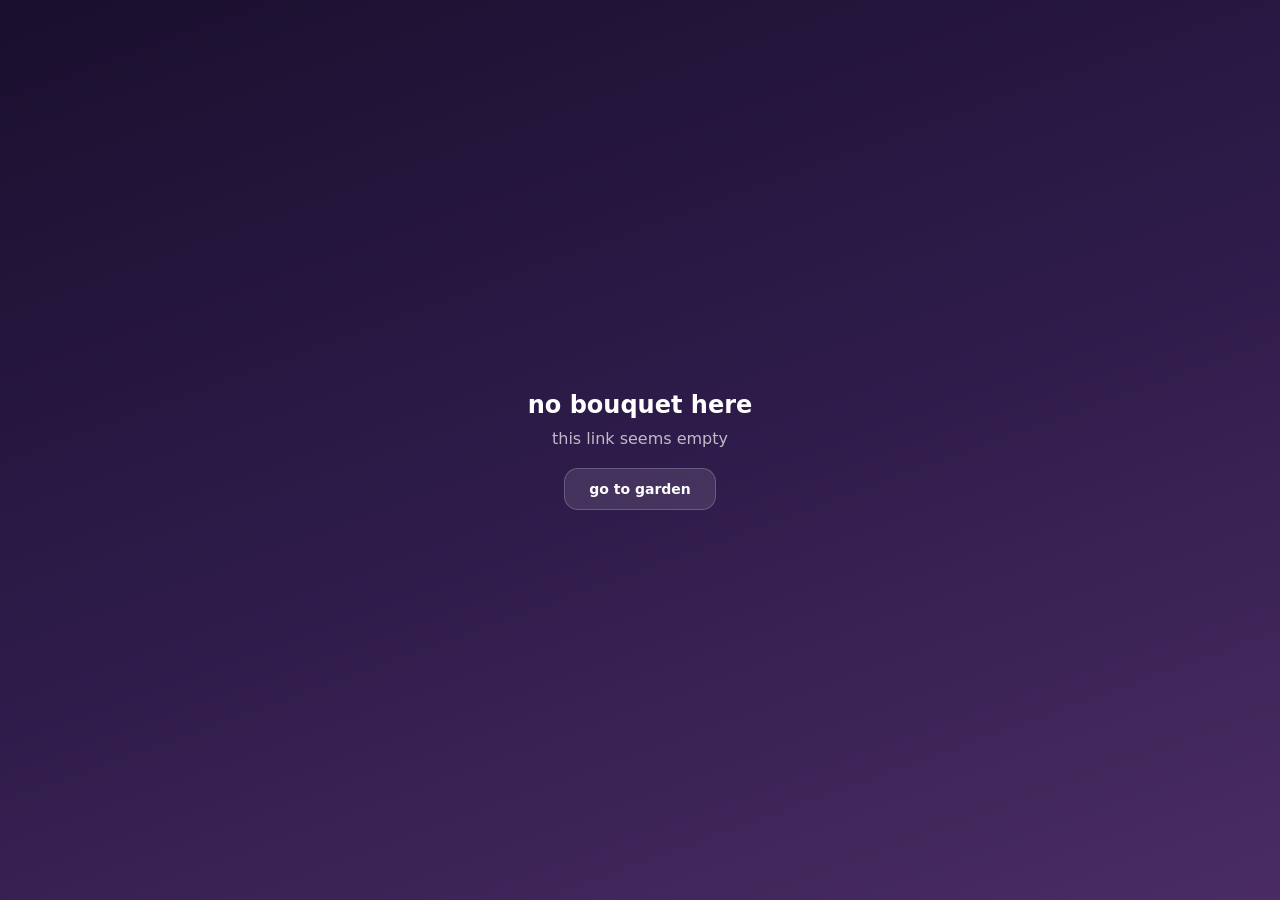
<file: view.html>
<!DOCTYPE html>
<html lang="en">
<head>
  <meta charset="UTF-8">
  <meta name="viewport" content="width=device-width, initial-scale=1.0">
  <meta name="theme-color" content="#1a0f2e">
  <title>A Bouquet From Nirvii</title>
  <link rel="stylesheet" href="style.css">
  <link rel="stylesheet" href="animations.css">
  <style>
    body {
      background: linear-gradient(160deg, #1a0f2e, #2e1b4a, #4a2c63);
      min-height: 100vh;
      overflow: auto;
    }
    
    .view-container {
      min-height: 100vh;
      display: flex;
      flex-direction: column;
      align-items: center;
      justify-content: center;
      padding: 20px;
      position: relative;
      overflow: hidden;
    }
    
    .view-sparkle {
      position: absolute;
      background: #fff;
      border-radius: 50%;
      pointer-events: none;
    }
    
    .view-heart {
      position: absolute;
      pointer-events: none;
      animation: heartRise 6s linear infinite;
    }
    
    @keyframes heartRise {
      0% { transform: translateY(100vh) scale(0.5); opacity: 0; }
      10% { opacity: 1; }
      90% { opacity: 1; }
      100% { transform: translateY(-100px) scale(1.2); opacity: 0; }
    }
    
    .view-title {
      font-size: 32px;
      font-weight: 900;
      color: white;
      text-align: center;
      text-transform: lowercase;
      margin-bottom: 8px;
      animation: fadeRise 1s ease-out;
      z-index: 5;
      position: relative;
    }
    
    .view-subtitle {
      color: #f5d88b;
      font-size: 15px;
      text-transform: lowercase;
      margin-bottom: 20px;
      animation: fadeRise 1.2s ease-out;
      z-index: 5;
      position: relative;
    }
    
    .view-bouquet-wrap {
      background: rgba(255,255,255,0.08);
      border-radius: 30px;
      padding: 20px;
      backdrop-filter: blur(10px);
      border: 1px solid rgba(255,255,255,0.15);
      max-width: 380px;
      width: 100%;
      animation: bouquetSlideIn 1.4s cubic-bezier(0.34, 1.56, 0.64, 1);
      z-index: 5;
      position: relative;
      box-shadow: 0 30px 80px rgba(0,0,0,0.4);
    }
    
    @keyframes bouquetSlideIn {
      from { opacity: 0; transform: translateY(60px) scale(0.7); }
      to { opacity: 1; transform: translateY(0) scale(1); }
    }
    
    .view-bouquet-wrap svg {
      width: 100%;
      height: auto;
      max-height: 400px;
      filter: drop-shadow(0 10px 30px rgba(0,0,0,0.4));
    }
    
    .view-note-card {
      background: linear-gradient(135deg, rgba(242,168,204,0.15), rgba(201,178,245,0.15));
      border: 1px solid rgba(242,168,204,0.3);
      border-radius: 24px;
      padding: 20px;
      margin-top: 20px;
      max-width: 380px;
      width: 100%;
      animation: fadeRise 1.6s ease-out;
      z-index: 5;
      position: relative;
    }
    
    .view-note-label {
      font-size: 11px;
      color: #f5d88b;
      text-transform: lowercase;
      font-weight: 700;
      margin-bottom: 8px;
      letter-spacing: 1px;
    }
    
    .view-note-text {
      font-size: 17px;
      line-height: 1.5;
      color: white;
      text-transform: lowercase;
      font-style: italic;
    }
    
    .view-details {
      display: flex;
      gap: 8px;
      flex-wrap: wrap;
      justify-content: center;
      margin-top: 16px;
      z-index: 5;
      position: relative;
      animation: fadeRise 1.8s ease-out;
    }
    
    .view-detail-chip {
      background: rgba(255,255,255,0.1);
      padding: 6px 12px;
      border-radius: 99px;
      font-size: 11px;
      color: white;
      text-transform: lowercase;
      border: 1px solid rgba(255,255,255,0.15);
    }
    
    .view-signature {
      margin-top: 20px;
      color: white;
      font-size: 18px;
      font-weight: 700;
      text-transform: lowercase;
      z-index: 5;
      position: relative;
      animation: fadeRise 2s ease-out;
      text-align: center;
    }
    
    .view-signature-sub {
      color: rgba(255,255,255,0.6);
      font-size: 13px;
      text-transform: lowercase;
      margin-top: 4px;
    }
    
    .view-back-btn {
      margin-top: 24px;
      background: rgba(255,255,255,0.1);
      border: 1px solid rgba(255,255,255,0.2);
      color: white;
      padding: 12px 24px;
      border-radius: 14px;
      font-size: 14px;
      font-weight: 700;
      cursor: pointer;
      text-transform: lowercase;
      z-index: 5;
      position: relative;
      text-decoration: none;
      display: inline-block;
    }
    
    .view-empty {
      text-align: center;
      color: white;
      padding: 40px 20px;
    }
    
    .view-empty h2 {
      font-size: 24px;
      text-transform: lowercase;
      margin-bottom: 10px;
    }
    
    .view-empty p {
      color: rgba(255,255,255,0.7);
      text-transform: lowercase;
    }
  </style>
</head>
<body>

<div class="view-container" id="viewContainer">
  <div class="view-empty">
    <h2>loading bouquet...</h2>
  </div>
</div>

<script src="plants.js"></script>
<script src="bouquet.js"></script>
<script>
  // Parse URL for bouquet data
  function parseHash() {
    var hash = window.location.hash.substr(1);
    if (!hash) return null;
    try {
      var decoded = atob(hash);
      return JSON.parse(decoded);
    } catch(e) {
      return null;
    }
  }
  
  function darkenColor(hex, percent) {
    var num = parseInt(hex.replace('#', ''), 16);
    var r = Math.max(0, (num >> 16) - Math.round(255 * percent / 100));
    var g = Math.max(0, ((num >> 8) & 0x00FF) - Math.round(255 * percent / 100));
    var b = Math.max(0, (num & 0x0000FF) - Math.round(255 * percent / 100));
    return '#' + ((1 << 24) + (r << 16) + (g << 8) + b).toString(16).slice(1);
  }
  
  function spawnDecorations() {
    var container = document.getElementById('viewContainer');
    
    // Sparkles
    for (var i = 0; i < 30; i++) {
      var s = document.createElement('div');
      s.className = 'view-sparkle';
      var size = Math.random() * 3 + 1;
      s.style.cssText = 
        'width:' + size + 'px;height:' + size + 'px;' +
        'left:' + (Math.random() * 100) + '%;' +
        'top:' + (Math.random() * 100) + '%;' +
        'opacity:' + (Math.random() * 0.6 + 0.2) + ';' +
        'animation: sparklePop ' + (2 + Math.random() * 3) + 's ease-in-out ' + (-Math.random() * 3) + 's infinite alternate;';
      container.appendChild(s);
    }
    
    // Floating hearts
    for (var h = 0; h < 8; h++) {
      var heart = document.createElement('div');
      heart.className = 'view-heart';
      heart.style.cssText = 
        'left:' + (Math.random() * 100) + '%;' +
        'animation-delay:' + (h * 0.8) + 's;' +
        'animation-duration:' + (5 + Math.random() * 3) + 's;';
      heart.innerHTML = '<svg width="16" height="14" viewBox="0 0 20 18"><path d="M10 16s-8-5.5-8-10a5 5 0 0 1 10 0 5 5 0 0 1 10 0c0 4.5-8 10-8 10z" fill="#f2a8cc" opacity="0.6"/></svg>';
      container.appendChild(heart);
    }
  }
  
  function renderBouquet(data) {
    var container = document.getElementById('viewContainer');
    container.innerHTML = '';
    
    var wrapColorName = getColorName(data.wrap, 'wrap');
    var ribbonColorName = getColorName(data.ribbon, 'ribbon');
    
    var flowerCounts = {};
    data.flowers.forEach(function(f) {
      flowerCounts[f] = (flowerCounts[f] || 0) + 1;
    });
    
    var flowerText = [];
    Object.keys(flowerCounts).forEach(function(f) {
      flowerText.push(flowerCounts[f] + ' ' + f);
    });
    
    // Build fake harvestedFlowers array for the SVG builder
    var flowerObjs = data.flowers.map(function(type) {
      return { type: type };
    });
    
    var svg = buildBouquetSVG(flowerObjs, data.wrap, data.ribbon);
    
    container.innerHTML =
      '<div class="view-title">a bouquet for you vansh</div>' +
      '<div class="view-subtitle">grown with love by nirvii</div>' +
      '<div class="view-bouquet-wrap">' + svg + '</div>' +
      (data.note ? 
        '<div class="view-note-card">' +
          '<div class="view-note-label">her note</div>' +
          '<div class="view-note-text">' + escapeHtml(data.note) + '</div>' +
        '</div>' 
      : '') +
      '<div class="view-details">' +
        '<div class="view-detail-chip">' + data.flowers.length + ' flowers</div>' +
        '<div class="view-detail-chip">' + wrapColorName + ' wrap</div>' +
        '<div class="view-detail-chip">' + ribbonColorName + ' ribbon</div>' +
      '</div>' +
      '<div class="view-signature">with love</div>' +
      '<div class="view-signature-sub">from nirvii</div>' +
      '<a href="index.html" class="view-back-btn">visit the garden</a>';
    
    spawnDecorations();
  }
  
  function getColorName(hex, type) {
    var arr = type === 'wrap' ? WRAPS : RIBBONS;
    var found = arr.find(function(c) { return c.hex === hex; });
    return found ? found.name : 'pretty';
  }
  
  function escapeHtml(text) {
    var div = document.createElement('div');
    div.textContent = text;
    return div.innerHTML;
  }
  
  // Init
  var data = parseHash();
  if (data && data.flowers && data.flowers.length > 0) {
    renderBouquet(data);
  } else {
    document.getElementById('viewContainer').innerHTML =
      '<div class="view-empty">' +
        '<h2>no bouquet here</h2>' +
        '<p>this link seems empty</p>' +
        '<a href="index.html" class="view-back-btn" style="margin-top:20px;">go to garden</a>' +
      '</div>';
  }
</script>

</body>
</html>
</file>
<file: style.css>
*, *::before, *::after {
  margin: 0;
  padding: 0;
  box-sizing: border-box;
  -webkit-tap-highlight-color: transparent;
  user-select: none;
}

:root {
  --bg-top: #1a0f2e;
  --bg-mid: #2e1b4a;
  --bg-bot: #4a2c63;
  --panel: #f9f1f8;
  --panel-soft: #fff8fd;
  --pink: #f2a8cc;
  --pink-deep: #d86ca5;
  --green: #4d9a6a;
  --green-light: #6ab87f;
  --green-dark: #2d6b3f;
  --gold: #f5d88b;
  --soil: #5a3d2a;
  --soil-light: #7a5a3a;
  --soil-dark: #3a2a1a;
  --water: #76b7ff;
  --text: #2a2033;
  --text-soft: #7b6a88;
  --text-light: #ffffff;
  --muted: rgba(255,255,255,0.6);
  --grass: #4a8a3a;
  --grass-light: #5ca84a;
  --grass-dark: #3a7a2a;
}

html, body {
  width: 100%;
  height: 100%;
  overflow: hidden;
  font-family: 'Segoe UI', system-ui, sans-serif;
  background: var(--bg-top);
  color: var(--text-light);
}

.screen {
  position: fixed;
  inset: 0;
  display: none;
  flex-direction: column;
  overflow: hidden;
}

.screen.active { display: flex; }

#splash {
  background: linear-gradient(160deg, var(--bg-top), var(--bg-mid), var(--bg-bot));
  justify-content: center;
  align-items: center;
  padding: 28px;
  position: relative;
}

.splash-orb {
  position: absolute;
  border-radius: 50%;
  background: rgba(255,255,255,0.06);
  animation: orbFloat 4s ease-in-out infinite alternate;
}

.orb1 { width: 240px; height: 240px; top: 60px; left: -80px; }
.orb2 { width: 300px; height: 300px; bottom: 40px; right: -100px; animation-delay: -2s; }

.splash-content {
  width: 100%;
  max-width: 400px;
  display: flex;
  flex-direction: column;
  align-items: center;
  gap: 16px;
  animation: fadeRise 0.9s ease-out;
}

.splash-badge {
  background: rgba(255,255,255,0.12);
  border: 1px solid rgba(255,255,255,0.18);
  padding: 8px 18px;
  border-radius: 999px;
  font-size: 12px;
  letter-spacing: 0.8px;
  text-transform: lowercase;
}

.splash-title {
  font-size: 52px;
  font-weight: 900;
  text-transform: lowercase;
  animation: titlePulse 3s ease-in-out infinite alternate;
}

.splash-sub {
  color: var(--muted);
  font-size: 15px;
  text-transform: lowercase;
}

.splash-card {
  width: 100%;
  background: rgba(255,255,255,0.10);
  border: 1px solid rgba(255,255,255,0.14);
  border-radius: 28px;
  padding: 24px;
}

.splash-card h2 {
  font-size: 24px;
  font-weight: 800;
  text-transform: lowercase;
  margin-bottom: 10px;
}

.splash-card p {
  color: rgba(255,255,255,0.82);
  font-size: 14px;
  line-height: 1.6;
  text-transform: lowercase;
}

.btn-main {
  width: 100%;
  padding: 17px;
  border-radius: 22px;
  border: none;
  background: var(--panel);
  color: var(--text);
  font-size: 16px;
  font-weight: 900;
  text-transform: lowercase;
  cursor: pointer;
  box-shadow: 0 10px 30px rgba(0,0,0,0.2);
}

.btn-main:active { transform: scale(0.97); }

.top-bar {
  display: flex;
  justify-content: space-between;
  align-items: center;
  padding: 14px 16px 6px;
  z-index: 10;
  background: var(--bg-top);
}

.top-left {
  display: flex;
  align-items: center;
  gap: 10px;
}

.app-logo {
  width: 38px;
  height: 38px;
  border-radius: 50%;
  background: rgba(255,255,255,0.12);
  position: relative;
  flex-shrink: 0;
}

.app-logo::after {
  content: '';
  position: absolute;
  top: 50%;
  left: 50%;
  transform: translate(-50%,-50%);
  width: 16px;
  height: 16px;
  border-radius: 50%;
  background: var(--pink);
  animation: logoPulse 2s ease-in-out infinite;
}

.top-left h1 {
  font-size: 18px;
  font-weight: 900;
  text-transform: lowercase;
}

.top-left span {
  font-size: 11px;
  color: var(--muted);
  text-transform: lowercase;
  display: block;
}

.top-right { display: flex; gap: 8px; }

.time-pill {
  background: rgba(255,255,255,0.12);
  padding: 6px 14px;
  border-radius: 999px;
  font-size: 13px;
  font-weight: 700;
}

.plot-indicator {
  display: flex;
  align-items: center;
  justify-content: space-between;
  padding: 6px 16px;
  background: var(--bg-top);
  z-index: 10;
}

#plotLabel {
  font-size: 13px;
  font-weight: 700;
  text-transform: lowercase;
  color: var(--muted);
}

.plot-dots {
  display: flex;
  gap: 6px;
}

.plot-dot {
  width: 8px;
  height: 8px;
  border-radius: 50%;
  background: rgba(255,255,255,0.2);
  transition: all 0.3s;
  cursor: pointer;
}

.plot-dot.active {
  background: var(--pink);
  width: 20px;
  border-radius: 10px;
}

.garden-swipe-container {
  flex: 1;
  overflow: hidden;
  position: relative;
  touch-action: pan-y;
}

.garden-swipe-track {
  display: flex;
  height: 100%;
  transition: transform 0.4s cubic-bezier(0.25, 0.46, 0.45, 0.94);
  will-change: transform;
}

.garden-plot {
  flex: 0 0 100%;
  height: 100%;
  display: flex;
  flex-direction: column;
  padding: 8px 12px;
  overflow-y: auto;
}

.plot-ground {
  width: 100%;
  background: radial-gradient(ellipse at top, #6ab87f 0%, #4a8a3a 40%, #3a6a2a 100%);
  border-radius: 24px;
  padding: 16px 12px 20px;
  position: relative;
  overflow: hidden;
  min-height: 100%;
  box-shadow: inset 0 0 40px rgba(0,0,0,0.2);
}

.plot-ground::before {
  content: '';
  position: absolute;
  inset: 0;
  background-image: 
    radial-gradient(circle at 10% 20%, rgba(106,184,127,0.4) 0%, transparent 4%),
    radial-gradient(circle at 30% 60%, rgba(74,138,58,0.5) 0%, transparent 5%),
    radial-gradient(circle at 70% 30%, rgba(106,184,127,0.4) 0%, transparent 4%),
    radial-gradient(circle at 90% 80%, rgba(74,138,58,0.5) 0%, transparent 5%),
    radial-gradient(circle at 50% 10%, rgba(106,184,127,0.3) 0%, transparent 4%),
    radial-gradient(circle at 20% 90%, rgba(74,138,58,0.4) 0%, transparent 5%);
  pointer-events: none;
}

.plot-ground::after {
  content: '';
  position: absolute;
  top: -50px;
  left: 20%;
  width: 200px;
  height: 300px;
  background: radial-gradient(ellipse, rgba(255,245,180,0.15) 0%, transparent 60%);
  pointer-events: none;
  animation: sunRayShift 8s ease-in-out infinite alternate;
}

.grass-blades {
  position: absolute;
  bottom: 0;
  left: 0;
  right: 0;
  height: 30px;
  pointer-events: none;
  overflow: hidden;
}

.grass-blade {
  position: absolute;
  bottom: 0;
  width: 4px;
  background: linear-gradient(180deg, var(--grass-light) 0%, var(--grass-dark) 100%);
  border-radius: 50% 50% 0 0;
  transform-origin: bottom center;
  animation: grassWave 3s ease-in-out infinite alternate;
}

.deco-stone {
  position: absolute;
  background: linear-gradient(135deg, #9a9a8a, #6a6a5a);
  border-radius: 50% 60% 55% 45% / 50% 55% 45% 50%;
  box-shadow: inset -2px -2px 4px rgba(0,0,0,0.3), 0 2px 4px rgba(0,0,0,0.2);
  pointer-events: none;
}

.plot-title-bar {
  display: flex;
  justify-content: space-between;
  align-items: center;
  margin-bottom: 12px;
  position: relative;
  z-index: 2;
}

.plot-title {
  font-size: 17px;
  font-weight: 900;
  text-transform: lowercase;
  color: white;
  text-shadow: 0 2px 6px rgba(0,0,0,0.4);
  display: flex;
  align-items: center;
  gap: 6px;
}

.plot-title::before {
  content: '';
  width: 10px;
  height: 10px;
  border-radius: 50%;
  background: var(--gold);
  box-shadow: 0 0 8px var(--gold);
}

.plot-stats {
  display: flex;
  gap: 6px;
}

.plot-stat {
  background: rgba(0,0,0,0.3);
  padding: 5px 10px;
  border-radius: 99px;
  font-size: 10px;
  font-weight: 700;
  text-transform: lowercase;
  backdrop-filter: blur(4px);
}

.garden-layout {
  position: relative;
  width: 100%;
  z-index: 2;
  padding-bottom: 20px;
}

.water-stream {
  position: absolute;
  top: 0;
  bottom: 20px;
  left: 50%;
  transform: translateX(-50%);
  width: 32px;
  background: linear-gradient(180deg, 
    rgba(118,183,255,0.4) 0%, 
    rgba(118,183,255,0.7) 50%, 
    rgba(118,183,255,0.4) 100%);
  border-radius: 99px;
  border: 2px solid rgba(255,255,255,0.2);
  box-shadow: inset 0 0 12px rgba(118,183,255,0.5);
  overflow: hidden;
  z-index: 1;
}

.water-stream::before {
  content: '';
  position: absolute;
  inset: 0;
  background: repeating-linear-gradient(180deg,
    rgba(255,255,255,0.2) 0px,
    rgba(255,255,255,0.2) 4px,
    transparent 4px,
    transparent 14px);
  animation: waterFlow 1.5s linear infinite;
}

.water-stream::after {
  content: '';
  position: absolute;
  inset: 0;
  background: linear-gradient(90deg,
    rgba(255,255,255,0.3) 0%,
    transparent 30%,
    transparent 70%,
    rgba(255,255,255,0.3) 100%);
  pointer-events: none;
}

.water-bubble {
  position: absolute;
  width: 6px;
  height: 6px;
  background: rgba(255,255,255,0.6);
  border-radius: 50%;
  left: 50%;
  transform: translateX(-50%);
  animation: bubbleRise 3s linear infinite;
}

.flower-grid {
  display: grid;
  grid-template-columns: 1fr 1fr;
  gap: 16px 50px;
  padding: 8px 0;
  position: relative;
  z-index: 2;
}

.flower-hole {
  aspect-ratio: 1;
  background: radial-gradient(ellipse at center, var(--soil-dark) 0%, var(--soil) 60%, var(--soil-light) 100%);
  border-radius: 50%;
  border: 4px solid;
  border-color: #4a3020 #6a4838 #8a6048 #5a3828;
  position: relative;
  cursor: pointer;
  display: flex;
  flex-direction: column;
  align-items: center;
  justify-content: flex-end;
  overflow: visible;
  transition: transform 0.15s;
  box-shadow: 
    inset 0 6px 12px rgba(0,0,0,0.5),
    0 4px 8px rgba(0,0,0,0.3),
    0 0 0 2px rgba(255,255,255,0.05);
}

.flower-hole::before {
  content: '';
  position: absolute;
  top: 4px;
  left: 50%;
  transform: translateX(-50%);
  width: 60%;
  height: 8px;
  background: radial-gradient(ellipse, rgba(0,0,0,0.4) 0%, transparent 70%);
  border-radius: 50%;
  pointer-events: none;
}

.flower-hole:active { transform: scale(0.93); }

.flower-hole.has-flower {
  background: radial-gradient(ellipse at center, #4a2818 0%, #6a3d28 60%, #8a5d3a 100%);
}

.flower-hole.bloomed {
  border-color: var(--gold);
  animation: bloomGlow 2s ease-in-out infinite alternate;
}

.hole-empty {
  display: flex;
  flex-direction: column;
  align-items: center;
  justify-content: center;
  height: 100%;
  gap: 6px;
}

.hole-dig-marks {
  width: 36px;
  height: 22px;
  position: relative;
}

.hole-dig-marks::before {
  content: '';
  position: absolute;
  top: 50%;
  left: 50%;
  transform: translate(-50%,-50%);
  width: 30px;
  height: 16px;
  border: 2px dashed rgba(255,255,255,0.3);
  border-radius: 50%;
}

.hole-plus {
  width: 24px;
  height: 24px;
  background: rgba(255,255,255,0.15);
  border-radius: 50%;
  position: relative;
  border: 1.5px solid rgba(255,255,255,0.25);
}

.hole-plus::before, .hole-plus::after {
  content: '';
  position: absolute;
  background: white;
  border-radius: 10px;
  top: 50%; left: 50%;
  transform: translate(-50%,-50%);
}

.hole-plus::before { width: 2.5px; height: 12px; }
.hole-plus::after { width: 12px; height: 2.5px; }

.flower-in-hole {
  position: absolute;
  bottom: 10px;
  left: 50%;
  transform: translateX(-50%);
  transform-origin: bottom center;
  animation: plantSway 3s ease-in-out infinite alternate;
  z-index: 3;
}

.flower-info {
  position: absolute;
  bottom: -38px;
  left: 50%;
  transform: translateX(-50%);
  background: rgba(0,0,0,0.85);
  border-radius: 10px;
  padding: 4px 8px;
  min-width: 80px;
  display: flex;
  flex-direction: column;
  gap: 3px;
  backdrop-filter: blur(8px);
  z-index: 4;
  border: 1px solid rgba(255,255,255,0.1);
}

.flower-info::before {
  content: '';
  position: absolute;
  top: -4px;
  left: 50%;
  transform: translateX(-50%) rotate(45deg);
  width: 8px;
  height: 8px;
  background: rgba(0,0,0,0.85);
  border-left: 1px solid rgba(255,255,255,0.1);
  border-top: 1px solid rgba(255,255,255,0.1);
}

.flower-name {
  font-size: 9px;
  font-weight: 800;
  text-transform: lowercase;
  color: white;
  text-align: center;
  white-space: nowrap;
}

.flower-stage {
  font-size: 8px;
  text-transform: lowercase;
  color: rgba(255,255,255,0.7);
  text-align: center;
}

.flower-mini-bars {
  display: flex;
  gap: 3px;
  margin-top: 2px;
}

.flower-mini-bar {
  flex: 1;
  height: 3px;
  background: rgba(255,255,255,0.2);
  border-radius: 99px;
  overflow: hidden;
}

.flower-mini-fill {
  height: 100%;
  border-radius: 99px;
  transition: width 0.5s;
}

.fill-health { background: var(--green-light); }
.fill-water { background: var(--water); }
.fill-low { background: #e87a7a; }

.harvest-bloom-icon {
  position: absolute;
  top: -8px;
  right: -8px;
  width: 22px;
  height: 22px;
  background: var(--gold);
  border-radius: 50%;
  display: flex;
  align-items: center;
  justify-content: center;
  font-size: 11px;
  color: #6a4a00;
  animation: harvestPulse 1s ease-in-out infinite;
  z-index: 5;
  border: 2px solid white;
  box-shadow: 0 0 8px rgba(245,216,139,0.6);
  font-weight: 900;
}

.harvest-bar {
  display: flex;
  align-items: center;
  gap: 8px;
  padding: 8px 16px;
  background: var(--bg-top);
  z-index: 10;
}

.harvest-icon {
  width: 20px;
  height: 20px;
  background: var(--pink);
  border-radius: 50%;
  flex-shrink: 0;
}

#harvestCount {
  flex: 1;
  font-size: 12px;
  color: var(--muted);
  text-transform: lowercase;
}

.harvest-btn {
  background: rgba(255,255,255,0.12);
  border: none;
  color: white;
  padding: 8px 14px;
  border-radius: 12px;
  font-size: 12px;
  font-weight: 700;
  cursor: pointer;
  text-transform: lowercase;
}

.note-panel {
  padding: 10px 16px;
  background: var(--bg-top);
  z-index: 10;
}

.note-text {
  font-size: 13px;
  line-height: 1.4;
  text-transform: lowercase;
  color: var(--muted);
}

.note-sig {
  font-size: 11px;
  color: var(--gold);
  font-weight: 700;
  margin-top: 4px;
  text-transform: lowercase;
}

.toolbar {
  display: flex;
  gap: 6px;
  padding: 8px 12px 18px;
  background: var(--bg-top);
  z-index: 10;
}

.tool {
  flex: 1;
  padding: 11px 4px;
  border-radius: 14px;
  border: none;
  background: rgba(255,255,255,0.08);
  color: var(--muted);
  font-size: 12px;
  font-weight: 700;
  text-transform: lowercase;
  cursor: pointer;
}

.tool.active {
  background: var(--panel);
  color: var(--text);
}

.modal-overlay {
  position: fixed;
  inset: 0;
  background: rgba(0,0,0,0.5);
  display: none;
  align-items: flex-end;
  z-index: 100;
}

.modal-overlay.open { display: flex; }

.modal-sheet {
  width: 100%;
  background: var(--panel-soft);
  border-radius: 28px 28px 0 0;
  padding: 14px 18px 34px;
  animation: slideUp 0.35s ease-out;
  max-height: 70vh;
  overflow-y: auto;
}

.sheet-handle {
  width: 52px;
  height: 5px;
  border-radius: 99px;
  background: #d8c6dd;
  margin: 0 auto 14px;
}

.modal-sheet h2 {
  color: var(--text);
  font-size: 22px;
  font-weight: 900;
  text-transform: lowercase;
}

.sheet-sub {
  color: var(--text-soft);
  font-size: 13px;
  margin: 4px 0 16px;
  text-transform: lowercase;
}

.seed-list {
  display: flex;
  flex-direction: column;
  gap: 8px;
}

.seed-card {
  display: flex;
  align-items: center;
  background: #fff6fb;
  border-radius: 18px;
  padding: 12px;
  border: 1.5px solid #f1e1ee;
  cursor: pointer;
  gap: 12px;
}

.seed-card:active { transform: scale(0.97); }

.seed-thumb {
  width: 48px;
  height: 48px;
  border-radius: 14px;
  border: 2px solid;
  background: white;
  flex-shrink: 0;
  overflow: hidden;
  display: flex;
  align-items: center;
  justify-content: center;
}

.seed-info { flex: 1; }

.seed-name {
  color: var(--text);
  font-size: 15px;
  font-weight: 900;
  text-transform: lowercase;
}

.seed-desc {
  color: var(--text-soft);
  font-size: 11px;
  margin-top: 2px;
  text-transform: lowercase;
}

.seed-time {
  font-size: 11px;
  color: var(--pink-deep);
  font-weight: 700;
  text-transform: lowercase;
}

.seed-pill {
  padding: 8px 14px;
  border-radius: 999px;
  background: #fce5f0;
  color: var(--pink-deep);
  font-size: 12px;
  font-weight: 800;
  text-transform: lowercase;
  flex-shrink: 0;
}

.bouquet-screen {
  background: linear-gradient(160deg, var(--bg-top), var(--bg-mid));
  padding: 18px;
  gap: 12px;
  overflow-y: auto;
}

.bouquet-top {
  display: flex;
  align-items: center;
  gap: 12px;
}

.bouquet-top h2 {
  font-size: 22px;
  font-weight: 900;
  text-transform: lowercase;
}

.back-btn {
  background: rgba(255,255,255,0.12);
  border: none;
  color: white;
  padding: 10px 16px;
  border-radius: 14px;
  font-size: 13px;
  font-weight: 700;
  cursor: pointer;
  text-transform: lowercase;
}

.bouquet-section { margin-bottom: 4px; }

.bouquet-label {
  font-size: 12px;
  color: var(--muted);
  text-transform: lowercase;
  margin-bottom: 8px;
}

.harvested-list {
  display: flex;
  gap: 8px;
  flex-wrap: wrap;
}

.harvested-chip-visual {
  display: flex;
  flex-direction: column;
  align-items: center;
  gap: 2px;
  padding: 8px 6px;
  border-radius: 14px;
  background: rgba(255,255,255,0.08);
  border: 2px solid rgba(255,255,255,0.15);
  cursor: pointer;
  transition: all 0.2s;
  min-width: 60px;
}

.harvested-chip-visual.in-bouquet {
  background: rgba(242,168,204,0.25);
  border-color: var(--pink);
  transform: translateY(-4px);
  box-shadow: 0 6px 16px rgba(242,168,204,0.3);
}

.chip-flower {
  display: flex;
  align-items: center;
  justify-content: center;
  height: 44px;
  width: 36px;
}

.chip-name {
  font-size: 10px;
  font-weight: 700;
  color: white;
  text-transform: lowercase;
  white-space: nowrap;
}

@keyframes chipPop {
  0% { transform: scale(1); }
  50% { transform: scale(1.15) translateY(-6px); }
  100% { transform: scale(1) translateY(-4px); }
}

.bouquet-canvas {
  min-height: 340px;
  background: linear-gradient(180deg, rgba(255,255,255,0.05), rgba(255,255,255,0.02));
  border: 2px dashed rgba(255,255,255,0.15);
  border-radius: 20px;
  display: flex;
  align-items: center;
  justify-content: center;
  padding: 10px;
  overflow: hidden;
}

.bouquet-canvas svg {
  animation: bouquetAppear 0.5s ease-out;
}

@keyframes bouquetAppear {
  from { opacity: 0; transform: scale(0.8) translateY(20px); }
  to { opacity: 1; transform: scale(1) translateY(0); }
}

.bouquet-empty {
  color: var(--muted);
  font-size: 13px;
  text-transform: lowercase;
}

.color-options {
  display: flex;
  gap: 8px;
  flex-wrap: wrap;
}

.color-chip {
  width: 40px;
  height: 40px;
  border-radius: 50%;
  border: 3px solid rgba(255,255,255,0.15);
  cursor: pointer;
  transition: all 0.15s;
}

.color-chip.selected {
  border-color: white;
  transform: scale(1.15);
  box-shadow: 0 0 12px rgba(255,255,255,0.3);
}

.note-input {
  width: 100%;
  background: rgba(255,255,255,0.08);
  border: 1.5px solid rgba(255,255,255,0.15);
  border-radius: 16px;
  color: white;
  padding: 12px;
  font-size: 14px;
  font-family: inherit;
  resize: none;
  height: 80px;
  text-transform: lowercase;
}

.note-input::placeholder { color: var(--muted); }

.notes-screen {
  background: linear-gradient(160deg, var(--bg-top), var(--bg-mid));
  padding: 18px;
  gap: 14px;
  overflow-y: auto;
}

.notes-top {
  display: flex;
  align-items: center;
  gap: 12px;
}

.notes-top h2 {
  font-size: 22px;
  font-weight: 900;
  text-transform: lowercase;
}

.notes-list {
  display: flex;
  flex-direction: column;
  gap: 10px;
}

.note-item {
  background: rgba(255,255,255,0.08);
  border: 1px solid rgba(255,255,255,0.12);
  border-radius: 18px;
  padding: 16px;
}

.note-item-text {
  font-size: 15px;
  line-height: 1.5;
  text-transform: lowercase;
}

.note-item-sig {
  font-size: 11px;
  color: var(--gold);
  margin-top: 8px;
  font-weight: 700;
  text-transform: lowercase;
}

.bee-screen {
  background: linear-gradient(180deg, #1a2f0f, #2e4a1b);
}

.bee-warning {
  text-align: center;
  padding: 18px;
}

.bee-warning-icon {
  font-size: 32px;
  color: var(--gold);
  font-weight: 900;
}

.bee-warning h2 {
  font-size: 26px;
  font-weight: 900;
  text-transform: lowercase;
  color: var(--gold);
}

.bee-warning p {
  color: rgba(255,255,255,0.7);
  font-size: 13px;
  text-transform: lowercase;
  margin: 6px 0 10px;
}

.bee-timer-bar {
  height: 6px;
  background: rgba(255,255,255,0.15);
  border-radius: 99px;
  overflow: hidden;
}

.bee-timer-fill {
  height: 100%;
  background: var(--gold);
  border-radius: 99px;
  width: 100%;
  transition: width 0.5s linear;
}

.bee-field {
  flex: 1;
  position: relative;
  overflow: hidden;
}

.bee-tools {
  display: flex;
  gap: 8px;
  padding: 8px 16px 18px;
}

.bee-tool-btn {
  flex: 1;
  background: rgba(255,255,255,0.12);
  border: 1.5px solid rgba(255,255,255,0.18);
  border-radius: 14px;
  color: white;
  padding: 10px;
  font-size: 13px;
  font-weight: 700;
  cursor: pointer;
  text-transform: lowercase;
  text-align: center;
}

.achievement-popup {
  position: fixed;
  top: -100px;
  left: 50%;
  transform: translateX(-50%);
  background: #1e1130;
  border: 1px solid rgba(255,255,255,0.15);
  border-radius: 18px;
  padding: 14px 18px;
  display: flex;
  align-items: center;
  gap: 12px;
  z-index: 200;
  min-width: 260px;
  transition: top 0.4s ease-out;
  box-shadow: 0 8px 30px rgba(0,0,0,0.4);
}

.achievement-popup.show { top: 50px; }

.achievement-icon {
  width: 40px;
  height: 40px;
  border-radius: 12px;
  background: rgba(255,255,255,0.10);
  display: flex;
  align-items: center;
  justify-content: center;
  font-size: 20px;
  flex-shrink: 0;
}

.achievement-title {
  font-size: 13px;
  font-weight: 800;
  text-transform: lowercase;
}

.achievement-sub {
  font-size: 11px;
  color: var(--muted);
  text-transform: lowercase;
}

.toast {
  position: fixed;
  bottom: 90px;
  left: 50%;
  transform: translateX(-50%) translateY(20px);
  background: rgba(30,17,48,0.95);
  color: white;
  padding: 10px 20px;
  border-radius: 999px;
  font-size: 13px;
  font-weight: 600;
  opacity: 0;
  transition: all 0.3s;
  z-index: 500;
  text-transform: lowercase;
  white-space: nowrap;
  border: 1px solid rgba(255,255,255,0.15);
  pointer-events: none;
}

.toast.show {
  opacity: 1;
  transform: translateX(-50%) translateY(0);
}

::-webkit-scrollbar { width: 0; }
</file>
<file: animations.css>
@keyframes orbFloat {
  from { transform: translateY(0); }
  to { transform: translateY(-20px); }
}

@keyframes fadeRise {
  from { opacity: 0; transform: translateY(20px); }
  to { opacity: 1; transform: translateY(0); }
}

@keyframes titlePulse {
  from { transform: scale(0.98); }
  to { transform: scale(1.02); }
}

@keyframes logoPulse {
  0%, 100% { transform: translate(-50%,-50%) scale(1); }
  50% { transform: translate(-50%,-50%) scale(1.15); }
}

@keyframes slideUp {
  from { transform: translateY(100%); }
  to { transform: translateY(0); }
}

@keyframes plantSway {
  from { transform: translateX(-50%) rotate(-3deg); }
  to { transform: translateX(-50%) rotate(3deg); }
}

@keyframes heartFloat {
  0% { opacity: 1; transform: translateY(0) scale(1); }
  100% { opacity: 0; transform: translateY(-50px) scale(0.5); }
}

@keyframes waterFall {
  from { opacity: 0.85; transform: translateY(0); }
  to { opacity: 0; transform: translateY(40px) scaleX(1.5) scaleY(0.3); }
}

@keyframes sparklePop {
  0% { opacity: 1; transform: scale(0); }
  50% { opacity: 1; transform: scale(1.5); }
  100% { opacity: 0; transform: scale(0.5) translateY(-25px); }
}

@keyframes harvestPulse {
  0%, 100% { transform: scale(1); }
  50% { transform: scale(1.2); }
}

@keyframes beeWingFlap {
  from { transform: scaleY(1); }
  to { transform: scaleY(0.4); }
}

@keyframes beeSwatted {
  0% { transform: scale(1) rotate(0); opacity: 1; }
  50% { transform: scale(1.3) rotate(180deg); opacity: 0.8; }
  100% { transform: scale(0) rotate(360deg); opacity: 0; }
}

@keyframes smokeExpand {
  from { width: 20px; height: 20px; opacity: 0.8; transform: translate(-50%,-50%) scale(0); }
  to { width: 300px; height: 300px; opacity: 0; transform: translate(-50%,-50%) scale(1); }
}

@keyframes placeFlower {
  from { transform: scale(0); opacity: 0; }
  to { transform: scale(1); opacity: 1; }
}

@keyframes ghostFloat {
  from { transform: translateX(-50%) translateY(0); opacity: 0.5; }
  to { transform: translateX(-50%) translateY(-6px); opacity: 0.8; }
}

@keyframes sunRayShift {
  from { transform: translateX(0) rotate(-3deg); }
  to { transform: translateX(40px) rotate(3deg); }
}

@keyframes grassWave {
  from { transform: rotate(-8deg); }
  to { transform: rotate(8deg); }
}

@keyframes waterFlow {
  from { transform: translateY(0); }
  to { transform: translateY(14px); }
}

@keyframes bubbleRise {
  from { bottom: 0; opacity: 0; transform: translateX(-50%) scale(0.5); }
  10% { opacity: 1; }
  90% { opacity: 1; }
  to { bottom: 100%; opacity: 0; transform: translateX(-50%) scale(1.2); }
}

@keyframes bloomGlow {
  from { 
    box-shadow: inset 0 6px 12px rgba(0,0,0,0.5), 0 4px 12px rgba(245,216,139,0.5), 0 0 0 2px rgba(245,216,139,0.3);
  }
  to { 
    box-shadow: inset 0 6px 12px rgba(0,0,0,0.5), 0 4px 20px rgba(245,216,139,0.8), 0 0 0 4px rgba(245,216,139,0.4);
  }
}

.heart-particle {
  position: absolute;
  pointer-events: none;
  animation: heartFloat 1s ease-out forwards;
  z-index: 20;
}

.water-drop {
  position: absolute;
  width: 5px;
  height: 7px;
  border-radius: 50% 50% 50% 50% / 60% 60% 40% 40%;
  background: var(--water);
  opacity: 0.85;
  pointer-events: none;
  animation: waterFall 0.6s ease-in forwards;
  z-index: 20;
}

.sparkle {
  position: absolute;
  width: 6px;
  height: 6px;
  border-radius: 50%;
  background: var(--gold);
  pointer-events: none;
  animation: sparklePop 0.7s ease-out forwards;
  z-index: 20;
}

.ghost-flower {
  position: absolute;
  top: 4px;
  left: 50%;
  transform: translateX(-50%);
  animation: ghostFloat 2s ease-in-out infinite alternate;
  opacity: 0.5;
}

.bee {
  position: absolute;
  width: 36px;
  height: 36px;
  cursor: pointer;
  z-index: 30;
}

.bee-body {
  width: 24px;
  height: 18px;
  background: #f5c842;
  border-radius: 50% 50% 50% 50% / 60% 60% 40% 40%;
  position: absolute;
  top: 10px;
  left: 6px;
  overflow: hidden;
}

.bee-stripe {
  height: 4px;
  background: #2a1a00;
  margin-top: 3px;
}

.bee-wing-l, .bee-wing-r {
  position: absolute;
  width: 16px;
  height: 10px;
  background: rgba(255,255,255,0.6);
  border-radius: 50%;
  top: 4px;
  animation: beeWingFlap 0.15s linear infinite alternate;
}

.bee-wing-l { left: 2px; transform-origin: right center; }
.bee-wing-r { right: 2px; transform-origin: left center; }

.bee-stinger {
  position: absolute;
  bottom: 8px;
  left: 50%;
  transform: translateX(-50%);
  width: 4px;
  height: 6px;
  background: #a07020;
  border-radius: 0 0 50% 50%;
}

.bee-eye {
  position: absolute;
  width: 4px;
  height: 4px;
  background: #1a0a00;
  border-radius: 50%;
  top: 13px;
  left: 10px;
}

.bee-swatted {
  animation: beeSwatted 0.5s ease-out forwards !important;
}

.queen-bee { width: 56px; height: 56px; }
.queen-bee .bee-body { width: 36px; height: 28px; top: 14px; left: 10px; }
.queen-crown {
  position: absolute;
  top: 2px;
  left: 50%;
  transform: translateX(-50%);
  width: 20px;
  height: 12px;
  background: var(--gold);
  clip-path: polygon(0% 100%, 0% 40%, 25% 80%, 50% 0%, 75% 80%, 100% 40%, 100% 100%);
}

.smoke-puff {
  position: absolute;
  border-radius: 50%;
  background: rgba(200,200,200,0.5);
  pointer-events: none;
  animation: smokeExpand 1.5s ease-out forwards;
  z-index: 50;
}

.bouquet-placed {
  animation: placeFlower 0.4s cubic-bezier(0.34, 1.56, 0.64, 1);
}
</file>
